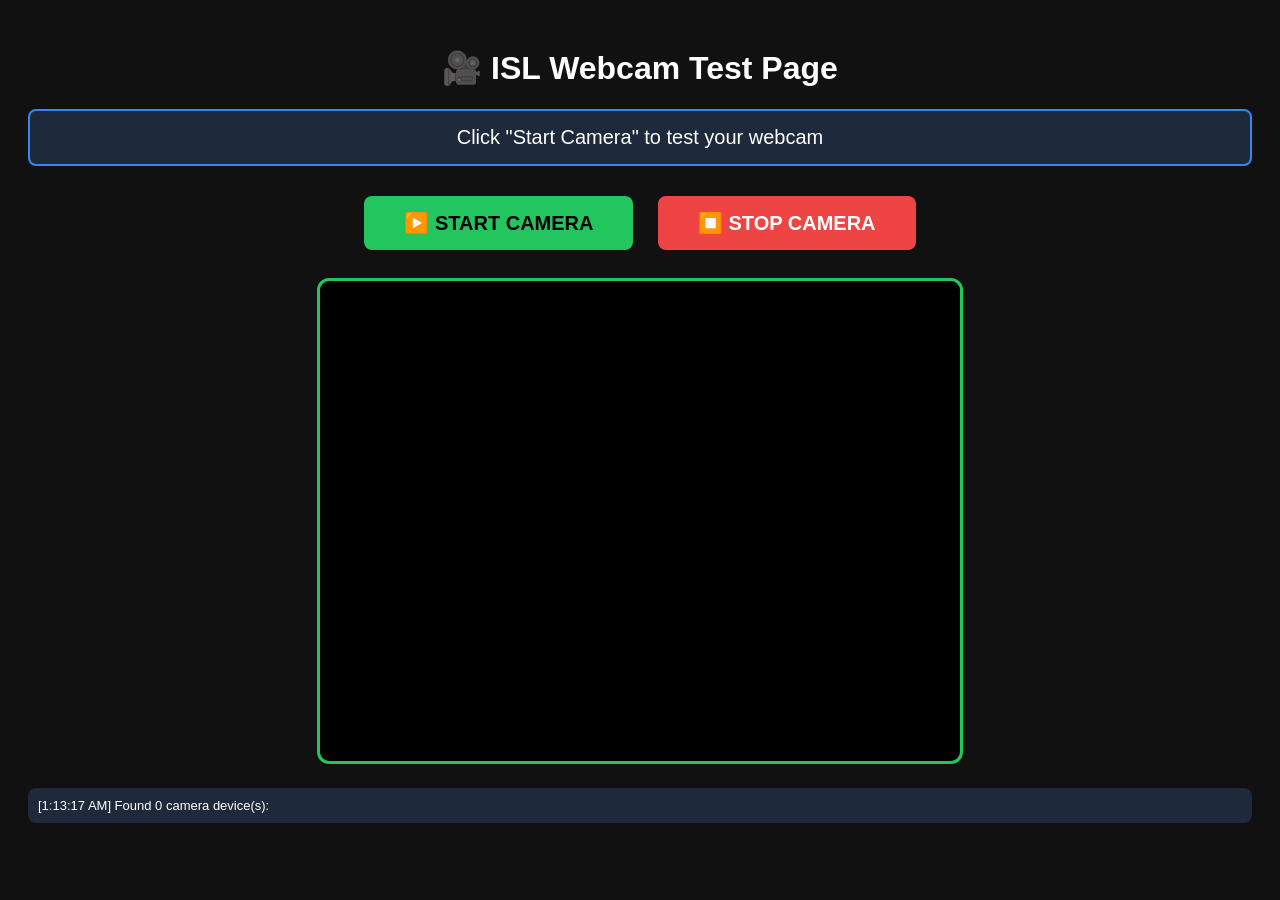
<file: templates/camera_test.html>
<!DOCTYPE html>
<html>
<head>
    <title>Camera Test</title>
    <style>
        body { background: #111; color: #fff; font-family: Arial; text-align: center; padding: 20px; }
        #status { font-size: 20px; margin: 20px 0; padding: 15px; border-radius: 8px; }
        .ok { background: #064e3b; border: 2px solid #10b981; }
        .err { background: #450a0a; border: 2px solid #ef4444; }
        .waiting { background: #1e293b; border: 2px solid #3b82f6; }
        video { width: 640px; height: 480px; background: #000; border: 3px solid #22c55e; border-radius: 12px; }
        button { font-size: 20px; padding: 15px 40px; margin: 10px; border: none; border-radius: 8px; cursor: pointer; font-weight: bold; }
        .start { background: #22c55e; color: #000; }
        .stop { background: #ef4444; color: #fff; }
    </style>
</head>
<body>
    <h1>🎥 ISL Webcam Test Page</h1>
    <div id="status" class="waiting">Click "Start Camera" to test your webcam</div>
    
    <div>
        <button class="start" onclick="startCam()">▶️ START CAMERA</button>
        <button class="stop" onclick="stopCam()">⏹️ STOP CAMERA</button>
    </div>
    
    <br>
    <video id="vid" autoplay muted playsinline></video>
    
    <div id="log" style="text-align:left; margin-top:20px; padding:10px; background:#1e293b; border-radius:8px; font-size:13px; max-height:200px; overflow:auto;"></div>

    <script>
        let stream = null;
        const vid = document.getElementById('vid');
        const statusEl = document.getElementById('status');
        const logEl = document.getElementById('log');

        function log(msg) {
            const t = new Date().toLocaleTimeString();
            logEl.innerHTML += '<div>[' + t + '] ' + msg + '</div>';
            logEl.scrollTop = logEl.scrollHeight;
            console.log(msg);
        }

        async function startCam() {
            statusEl.className = 'waiting';
            statusEl.innerText = 'Requesting camera access...';
            log('Calling navigator.mediaDevices.getUserMedia...');

            try {
                stream = await navigator.mediaDevices.getUserMedia({
                    video: { width: 640, height: 480 },
                    audio: false
                });
                log('Got camera stream! Tracks: ' + stream.getTracks().map(function(t){ return t.label; }).join(', '));

                vid.srcObject = stream;
                vid.onloadedmetadata = function() {
                    log('Video metadata loaded: ' + vid.videoWidth + 'x' + vid.videoHeight);
                    statusEl.className = 'ok';
                    statusEl.innerText = 'CAMERA WORKING! You should see your face below. Size: ' + vid.videoWidth + 'x' + vid.videoHeight;
                };
                vid.onplaying = function() { log('Video is playing!'); };
                
                await vid.play();
                log('vid.play() succeeded');

            } catch (err) {
                log('ERROR: ' + err.name + ': ' + err.message);
                statusEl.className = 'err';
                statusEl.innerText = 'FAILED: ' + err.name + ' - ' + err.message;
                
                if (err.name === 'NotAllowedError') {
                    statusEl.innerText += ' - You need to ALLOW camera permission! Click the camera icon in the address bar.';
                } else if (err.name === 'NotFoundError') {
                    statusEl.innerText += ' - No camera found on this device.';
                } else if (err.name === 'NotReadableError') {
                    statusEl.innerText += ' - Camera is being used by another app. Close other apps using the camera.';
                }
            }
        }

        function stopCam() {
            if (stream) {
                stream.getTracks().forEach(function(t) { t.stop(); });
                stream = null;
                vid.srcObject = null;
                log('Camera stopped.');
                statusEl.className = 'waiting';
                statusEl.innerText = 'Camera stopped. Click Start to try again.';
            }
        }

        // List available devices
        if (navigator.mediaDevices && navigator.mediaDevices.enumerateDevices) {
            navigator.mediaDevices.enumerateDevices().then(function(devices) {
                var cams = devices.filter(function(d) { return d.kind === 'videoinput'; });
                log('Found ' + cams.length + ' camera device(s):');
                cams.forEach(function(c, i) { log('  Camera ' + i + ': ' + (c.label || 'unnamed device')); });
            });
        }
    </script>
</body>
</html>
</file>
